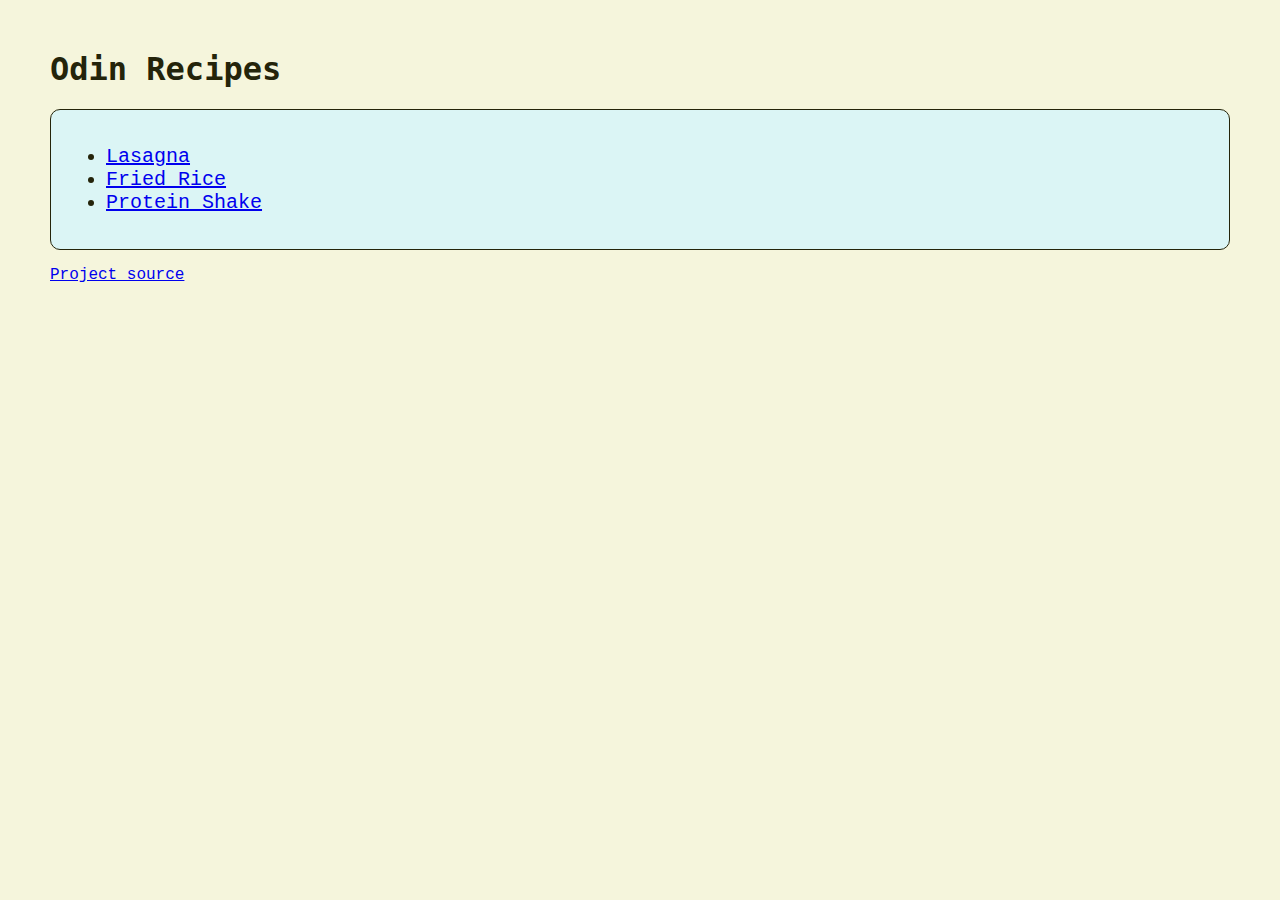
<file: index.html>
<!DOCTYPE html>
<html lang="en">
<head>
  <meta charset="UTF-8">
  <meta name="viewport" content="width=device-width, initial-scale=1.0">
  <title>Odin Recipes</title>
  <link rel="stylesheet" href="style.css">
</head>
<body>
  <h1 class="heading">Odin Recipes</h1>
  <div class="bubble">
    <ul>
      <li><a href="./recipes/lasagna.html">Lasagna</a></li>
      <li><a href="./recipes/fried_rice.html">Fried Rice</a></li>
      <li><a href="./recipes/protein_shake.html">Protein Shake</a></li>
    </ul>
  </div>
  <p>
    <a
      href="https://www.theodinproject.com/lessons/foundations-recipes"
      target="_blank"
      rel="noopener noreferrer"
    >
      Project source
    </a>
  </p>
</body>
</html>
</file>
<file: style.css>
body {
  background-color: beige;
  color: #24240a;
  font-family: 'Courier New', Courier, monospace;
  margin: 50px;
}

.heading {
  font-family: 'Lucida Console', monospace;
}

.bubble {
  background-color: hsl(180, 57%, 91%);
  border-color: hsl(60, 57%, 9%);
  border-radius: 10px;
  border-style: solid;
  border-width: thin;
  font-size: 20px;
  padding: 15px;
}
</file>
